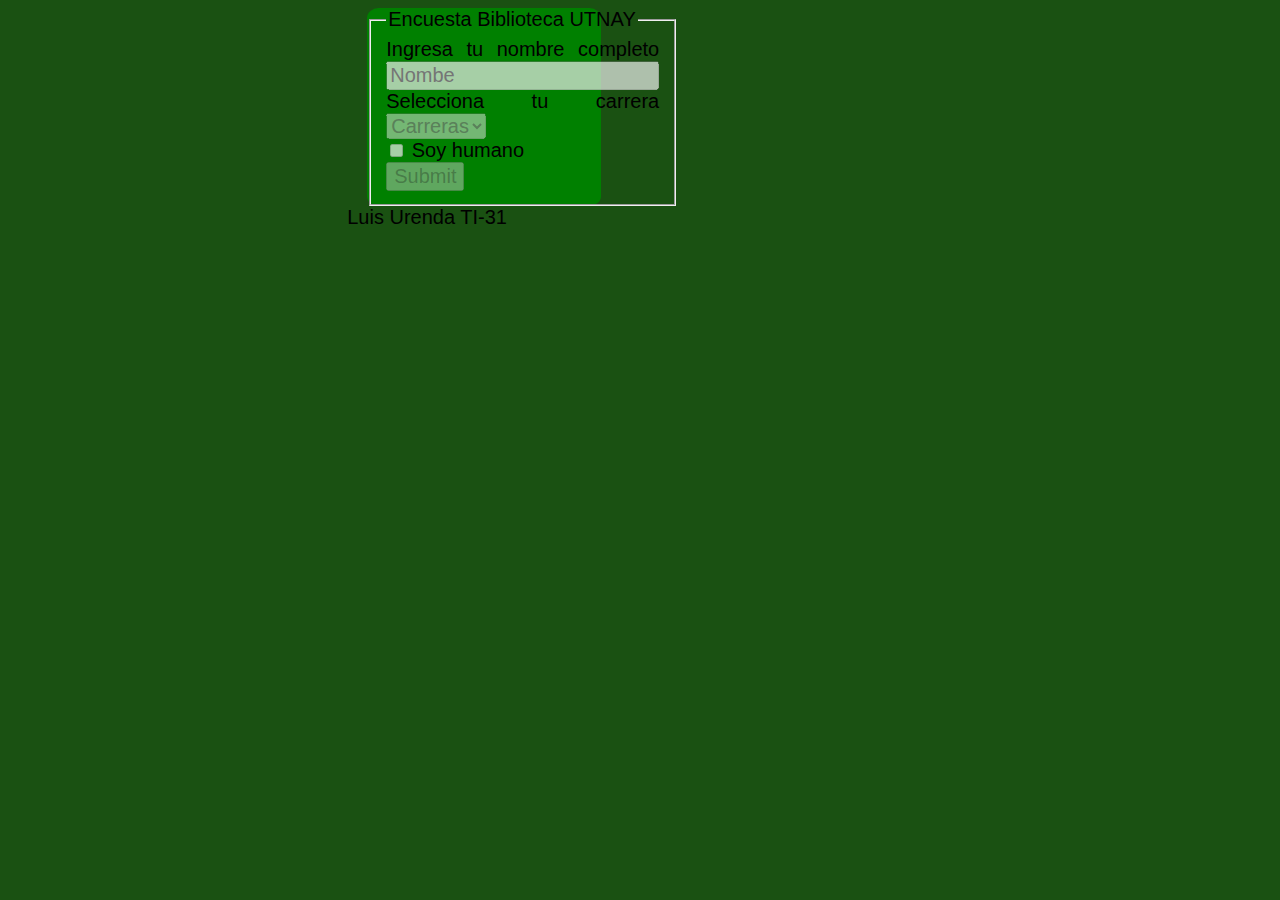
<file: formulario.html>
<!DOCTYPE html>
<html lang="en"><!--Declaramos el lenguaje de nuestra pagina-->

<head><!--Cabecera de la pagina-->
<meta charset="UTF-8">
<meta name="viewport" content="width=device-width, initial-scale=1.0">
<link rel="stylesheet" href="estilosform.css">
<link href="https://cdn.jsdelivr.net/npm/bootstrap@5.3.0/dist/css/bootstrap.min.css" rel="stylesheet" integrity="sha384-9ndCyUaIbzAi2FUVXJi0CjmCapSmO7SnpJef0486qhLnuZ2cdeRhO02iuK6FUUVM" crossorigin="anonymous">
<script src="https://cdn.jsdelivr.net/npm/bootstrap@5.3.0/dist/js/bootstrap.bundle.min.js" integrity="sha384-geWF76RCwLtnZ8qwWowPQNguL3RmwHVBC9FhGdlKrxdiJJigb/j/68SIy3Te4Bkz" crossorigin="anonymous"></script>
<title>Document</title>
</head>

<body><!--Cuerpo de la pagina-->

<header><!--Encabezado de la pagina-->
<!--from indica que son elemntos interactivos-->	



    

</header>
<!--Pie de pagina--> 

<section>
      <form>
  <fieldset disabled>
    <legend>Encuesta Biblioteca UTNAY</legend>
    <div class="mb-3">
      <label for="disabledTextInput" class="form-label">Ingresa tu nombre completo</label>
      <input type="text" id="disabledTextInput" class="form-control" placeholder="Nombe">
    </div>
    <div class="mb-3">
      <label for="disabledSelect" class="form-label">Selecciona tu carrera</label>
      <select id="disabledSelect" class="form-select">
        <option>Carreras</option>
      </select>
    </div>
    <div class="mb-3">
      <div class="form-check">
        <input class="form-check-input" type="checkbox" id="disabledFieldsetCheck" disabled>
        <label class="form-check-label" for="disabledFieldsetCheck">
          Soy humano
        </label>
      </div>
    </div>
    <button type="submit" class="btn btn-primary">Submit</button>
  </fieldset>
</form>
    </section>
    
<footer>
Luis Urenda TI-31
</footer>
</body>
</html>
</file>
<file: estilosform.css>
*{
font-family: arial;
font-size: 20px;
}

body{
background-color: #1A5112;
text-align: justify;
float: center;
justify-self: center;
}

section{
width: 40%;
margin-left: 20px;
background-color: green;
border-radius: 5%;
}
</file>
